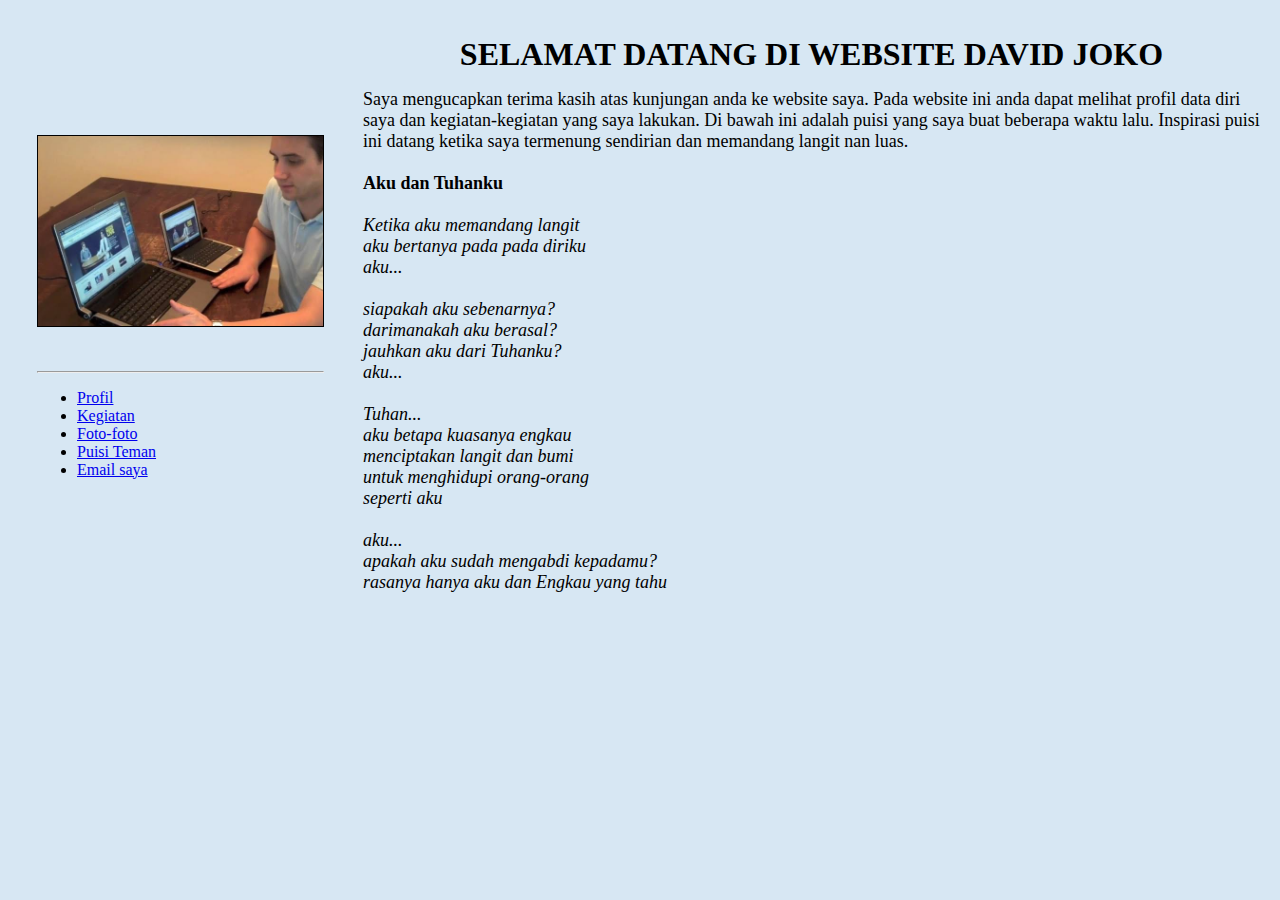
<file: Bab 3/index.html>
<!DOCTYPE html>
<html>
    <head>
        <meta charset="UTF-8">
        <title>David Joko Website</title>
    </head>
    <body bgcolor="#D7E7F3">
        <table border="0" cellpadding="10px">
            <tr>
                <td width="20%">
                    <table cellpadding="15px">
                        <tr>
                            <td align="center"><img border="1" height="190px"src="images.jpeg" alt=""></td>
                        </tr>
                        <tr>
                            <td><hr>
                                <ul>
                                    <li><a href="profil.html">Profil</a></li>
                                    <li><a href="kegiatan.html">Kegiatan</a></li>
                                    <li><a href="foto.html">Foto-foto</a></li>
                                    <li><a href="puisi.html">Puisi Teman</a></li>
                                    <li><a href="mailto: davidjoko@yahoo.com">Email saya</a></li>
                                </ul>
                            </td>
                        </tr>
                    </table>
                </td>
                <td>
                    <p align="center"><font size="6"><b>SELAMAT DATANG DI WEBSITE DAVID JOKO</b></font></p>
                    <p><font size="4">Saya mengucapkan terima kasih atas kunjungan anda ke website saya. Pada website ini anda dapat melihat profil data diri saya dan kegiatan-kegiatan yang saya lakukan. Di bawah ini adalah puisi yang saya buat beberapa waktu lalu. Inspirasi puisi ini datang ketika saya termenung sendirian dan memandang langit nan luas. <br><br>
                    <b>Aku dan Tuhanku</b><br><br>
                    <i>Ketika aku memandang langit <br>
                    aku bertanya pada pada diriku <br>
                    aku... <br><br>
                    siapakah aku sebenarnya?<br>
                    darimanakah aku berasal?<br>
                    jauhkan aku dari Tuhanku?<br>
                    aku... <br><br>
                    Tuhan... <br>
                    aku betapa kuasanya engkau <br>
                    menciptakan langit dan bumi <br>
                    untuk menghidupi orang-orang <br>
                    seperti aku <br><br>
                    aku... <br>
                    apakah aku sudah mengabdi kepadamu? <br>
                    rasanya hanya aku dan Engkau yang tahu <br></i>
                    </font></p>
                </td>
            </tr>  
        </table>
    </body>
</html>
</file>
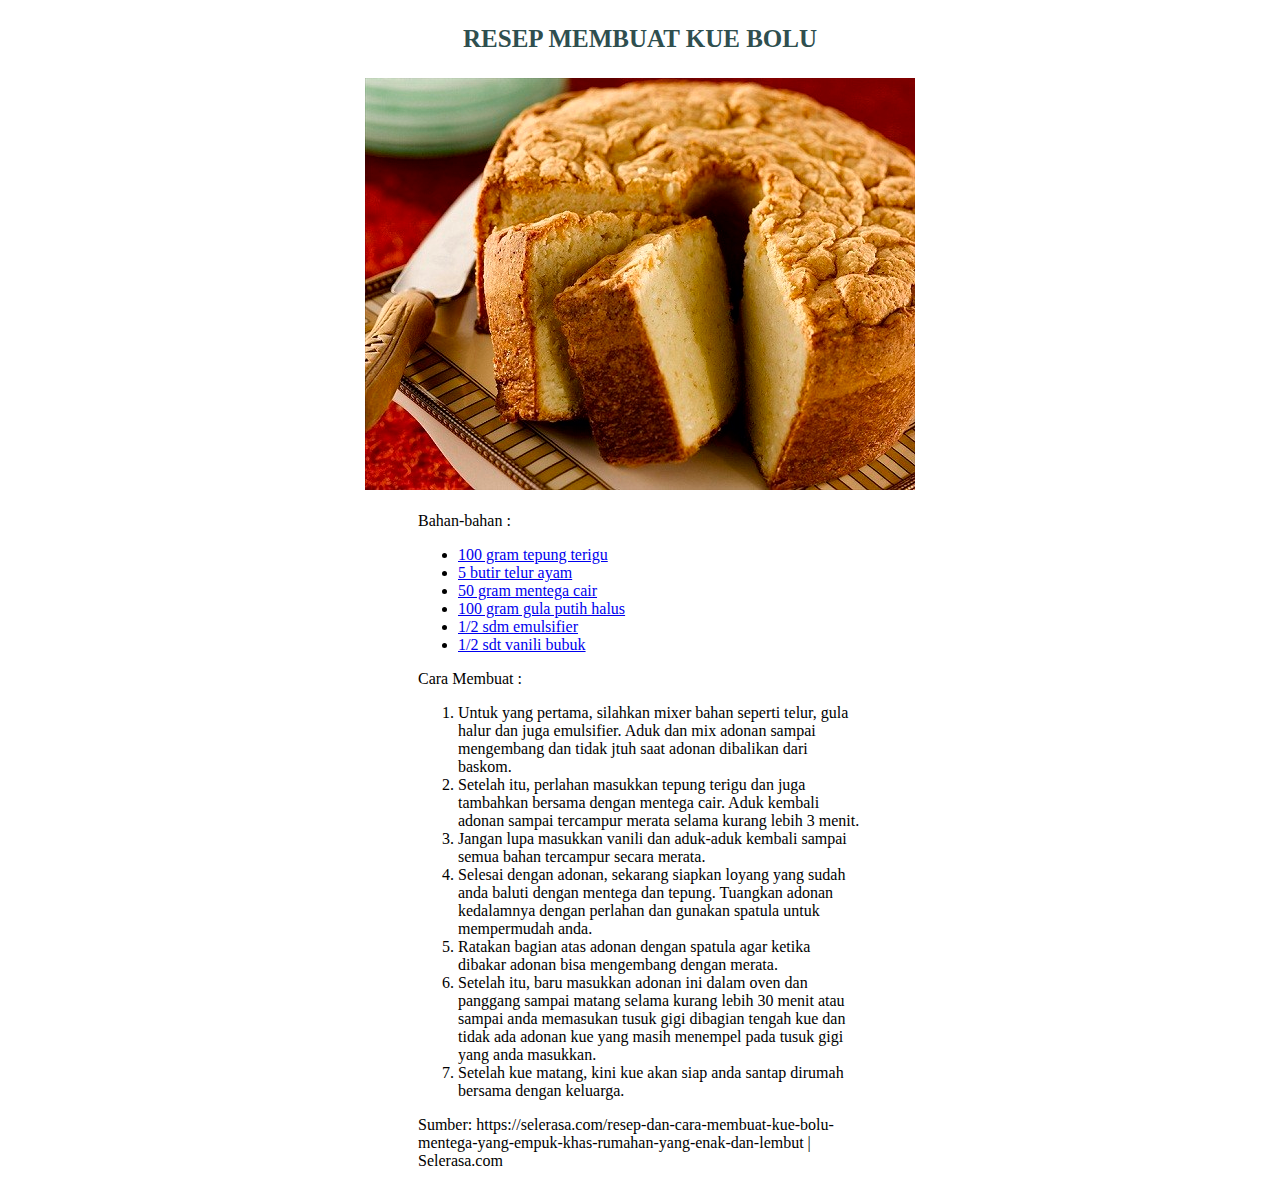
<file: Modul 1/index.html>
<!DOCTYPE html>
<html>
    <head>
        <meta charset="UTF-8">
        <title>Resep Membuat Kue Bolu</title>
        <style type="text/css">
            .container{
                margin: 0px 320px;
            }
            .top{
                text-align: center;
                font-weight: bold;
                font-size: 25px;
                color: darkslategray;
            }
            .text{
                margin: 0px 90px;
            }
        </style>

    </head>
    <body> 
        <div class="container">
            <div class="top">
                <p>RESEP MEMBUAT KUE BOLU</p>
                <img src="kue bolu.jpg" alt="">
            </div>
            <div class="text">
                <p>Bahan-bahan :</p>
                <ul>
                    <li><a href="https://www.tokopedia.com/search?st=product&q=tepung%20terigu">100 gram tepung terigu</a></li>
                    <li><a href="https://www.tokopedia.com/search?st=product&q=telur%20ayam">5 butir telur ayam</a></li>
                    <li><a href="https://www.tokopedia.com/search?q=mentega%20blue%20band&source=universe&st=product">50 gram mentega cair</a></li>
                    <li><a href="https://www.tokopedia.com/search?st=product&q=gula%20pasir%20gulaku">100 gram gula putih halus</a></li>
                    <li><a href="https://www.tokopedia.com/search?st=product&q=pengemulsi%20kopoe%20kopoe">1/2 sdm emulsifier</a></li>
                    <li><a href="https://www.tokopedia.com/search?st=product&q=vanili%20bubuk%20kopoe%20kopoe">1/2 sdt vanili bubuk</a></li>
                </ul>
                <p>Cara Membuat :</p>
                <ol>
                    <li>Untuk yang pertama, silahkan mixer bahan seperti telur, gula halur dan juga emulsifier. Aduk dan mix adonan sampai mengembang dan tidak jtuh saat adonan dibalikan dari baskom.</li>
                    <li>Setelah itu, perlahan masukkan tepung terigu dan juga tambahkan bersama dengan mentega cair. Aduk kembali adonan sampai tercampur merata selama kurang lebih 3 menit.</li>
                    <li>Jangan lupa masukkan vanili dan aduk-aduk kembali sampai semua bahan tercampur secara merata.</li>
                    <li>Selesai dengan adonan, sekarang siapkan loyang yang sudah anda baluti dengan mentega dan tepung. Tuangkan adonan kedalamnya dengan perlahan dan gunakan spatula untuk mempermudah anda.</li>
                    <li>Ratakan bagian atas adonan dengan spatula agar ketika dibakar adonan bisa mengembang dengan merata.</li>
                    <li>Setelah itu, baru masukkan adonan ini dalam oven dan panggang sampai matang selama kurang lebih 30 menit atau sampai anda memasukan tusuk gigi dibagian tengah kue dan tidak ada adonan kue yang masih menempel pada tusuk gigi yang anda masukkan.</li>
                    <li>Setelah kue matang, kini kue akan siap anda santap dirumah bersama dengan keluarga.</li>
                </ol>
                <p>
                    Sumber: https://selerasa.com/resep-dan-cara-membuat-kue-bolu-mentega-yang-empuk-khas-rumahan-yang-enak-dan-lembut | Selerasa.com
                </p>
            </div>
        </div>
    </body>
</html>
</file>
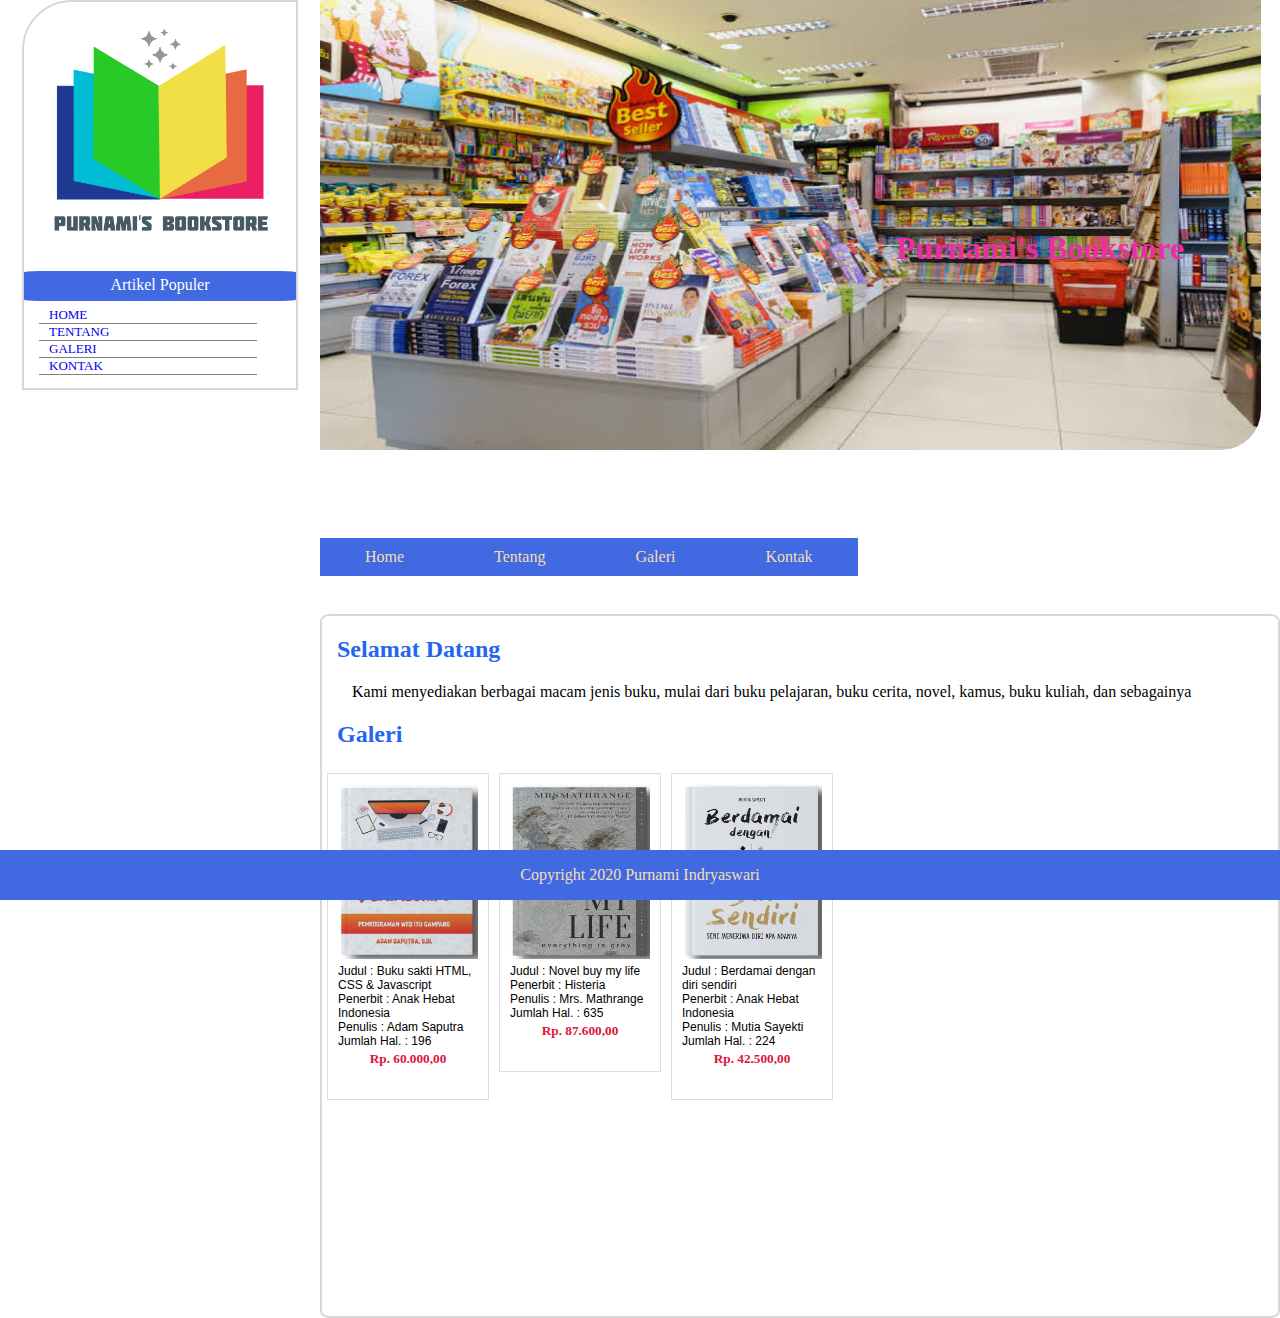
<file: Modul 6/index.html>
<!DOCTYPE html>
<html>
    <head>
        <meta charset="UTF-8">
        <title>Toko Buku</title>
        <link rel="stylesheet" type="text/css" href="style.css">
    </head>
    <body>
        <div class="left">
            <div class="content">
                <img src="logo.png" alt="">
                <p>Artikel Populer</p>
                <ul class="list">
                    <li><a href="index.html">HOME</a></li>
                    <li><a href="tentang.html">TENTANG</a></li>
                    <li><a href="galeri.html">GALERI</a></li>
                    <li><a href="kontak.html">KONTAK</a></li>
                </ul>
            </div>
        </div>
        <div class="right">
            <div class="image">
                <img src="toko buku.jpeg" alt="">
                <h1>Purnami's Bookstore</h1>
            </div>
            <ul class="menu">
                <li><a href="index.html">Home</a></li>
                <li><a href="tentang.html">Tentang</a></li>
                <li><a href="galeri.html">Galeri</a></li>
                <li><a href="kontak.html">Kontak</a></li>
            </ul>
            <div class="content2">
                <h2>Selamat Datang</h2>
                <p>Kami menyediakan berbagai macam jenis buku, mulai dari buku pelajaran, buku cerita, novel, kamus, buku kuliah, dan sebagainya</p>
                <h2>Galeri</h2>
                <div class="img">
                    <img src="buku1.PNG" alt="">
                    <p>Judul : Buku sakti HTML, CSS & Javascript <br>
                    Penerbit : Anak Hebat Indonesia <br>
                    Penulis : Adam Saputra <br>
                    Jumlah Hal. : 196</p>
                    <h5>Rp. 60.000,00</h5>
                </div>
                <div class="img">
                    <img src="buku2.PNG" alt="">
                    <p>Judul : Novel buy my life<br>
                        Penerbit : Histeria<br>
                        Penulis : Mrs. Mathrange<br>
                        Jumlah Hal. : 635</p>
                        <h5>Rp. 87.600,00</h5>
                </div>
                <div class="img">
                    <img src="buku3.PNG" alt="">
                    <p>Judul : Berdamai dengan diri sendiri<br>
                        Penerbit : Anak Hebat Indonesia <br>
                        Penulis : Mutia Sayekti <br>
                        Jumlah Hal. : 224</p>
                        <h5>Rp. 42.500,00</h5>
                </div>
            </div>
        </div>
        <div class="footer">
            Copyright 2020 Purnami Indryaswari
        </div>
    </body>
</html>
</file>
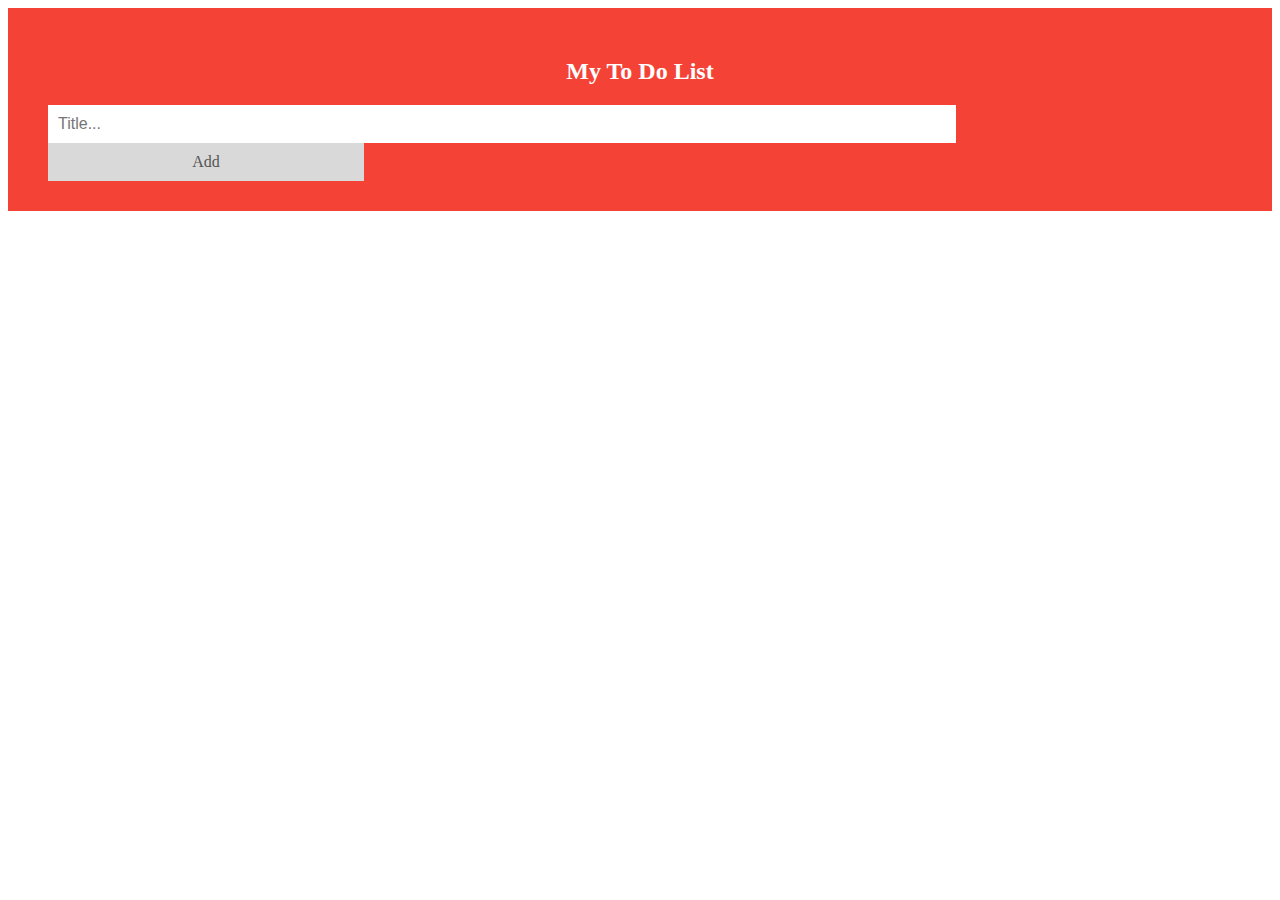
<file: Modul 8/index.html>
<!DOCTYPE html>
<html>
    <head>
        <meta charset="UTF-8">
        <title>To Do List</title>
        <link rel="stylesheet" type="text/css" href="style.css">

    </head>
    <body> 
        <div id="myDIV" class="header">
            <h2>My To Do List</h2>
            <input type="text" id="myInput" placeholder="Title...">
            <span onclick="newElement()" class="addBtn">Add</span>
          </div>
          
          <ul id="myUL">
           
          </ul>
        <script src="script.js"></script>
    </body>
</html>
</file>
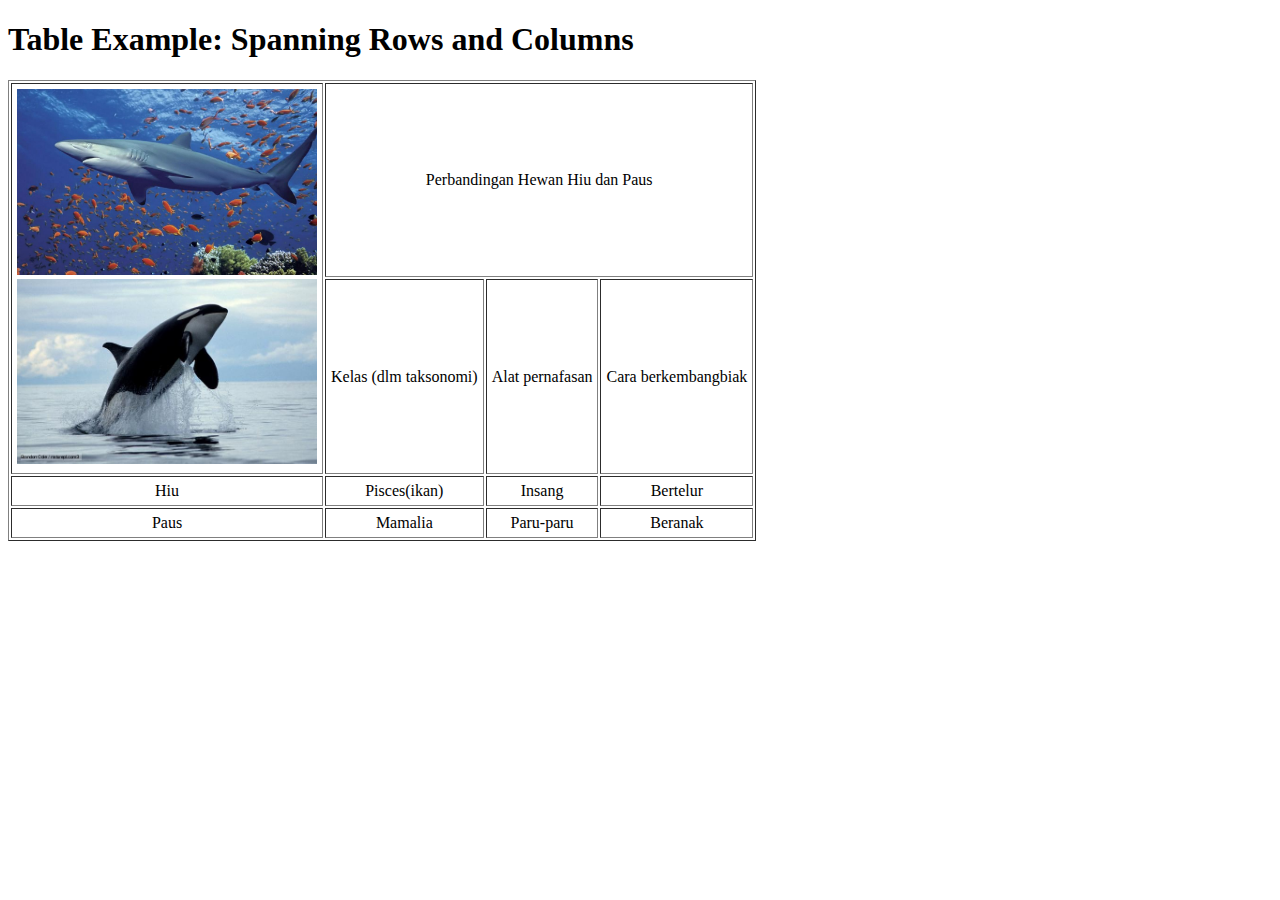
<file: tabel.html>
<!DOCTYPE html>
<html>
    <head>
        <meta charset="UTF-8">
	    <title>Tabel</title>
    </head>
    <body>
        <h1>Table Example: Spanning Rows and Columns</h1>
        <table border="1" cellpadding="5" style="text-align: center;">
            <tr>
                <td rowspan="2" width="300px">
                    <img src="hiu.jpg" alt="" width="300px">
                    <img src="paus.jpg" alt="" width="300px"> 
                </td>
                <td colspan="3">Perbandingan Hewan Hiu dan Paus</td>
            </tr>
            <tr>
                <td>Kelas (dlm taksonomi)</td>
                <td>Alat pernafasan</td>
                <td>Cara berkembangbiak</td>
            </tr>
            <tr>
                <td>Hiu</td>
                <td>Pisces(ikan)</td>
                <td>Insang</td>
                <td>Bertelur</td>
            </tr>
            <tr>
                <td>Paus</td>
                <td>Mamalia</td>
                <td>Paru-paru</td>
                <td>Beranak</td>
            </tr>
        </table>
    </body>
</html>
</file>
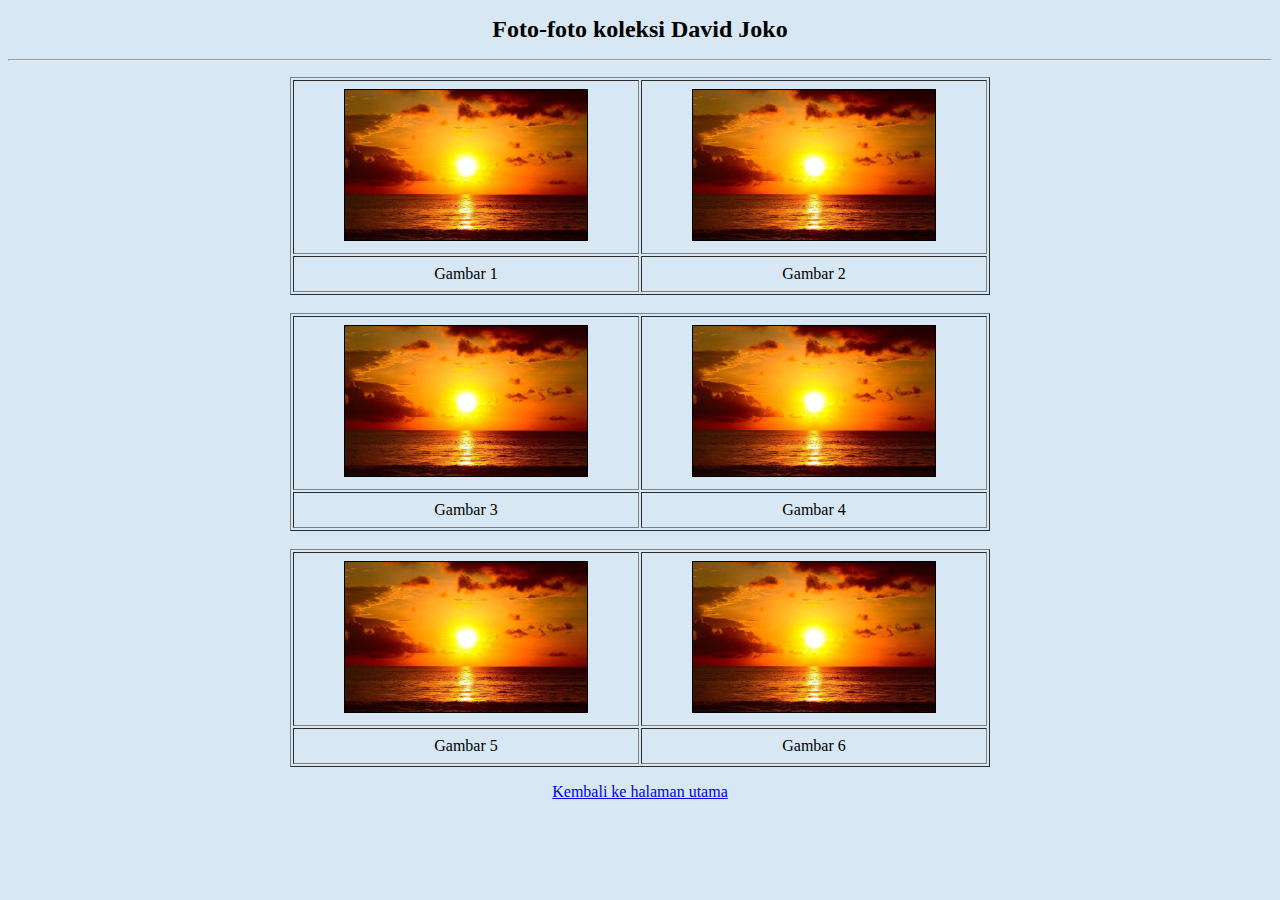
<file: Bab 3/foto.html>
<!DOCTYPE html>
<html>
    <head>
        <meta charset="UTF-8">
        <title>Foto-Foto</title>
    </head>
    <body bgcolor="#D7E7F3">
        <div align="center">
            <p align="center"><font size="5"><b>Foto-foto koleksi David Joko</b></font><hr></p>
            <table border="1" width="700px" cellpadding="8px">
                <tr align="center">
                    <td><img border="1" height="150px" src="pantai.jpeg" alt=""></td>
                    <td><img border="1" height="150px" src="pantai.jpeg" alt=""></td>
                </tr>
                <tr align="center">
                    <td>Gambar 1</td>
                    <td>Gambar 2</td>
                </tr>
            </table>
            <br>
            <table border="1" width="700px" cellpadding="8px">
                <tr align="center">
                    <td><img border="1" height="150px" src="pantai.jpeg" alt=""></td>
                    <td><img border="1" height="150px" src="pantai.jpeg" alt=""></td>
                </tr>
                <tr align="center">
                    <td>Gambar 3</td>
                    <td>Gambar 4</td>
                </tr>
            </table>
            <br>
            <table border="1" width="700px" cellpadding="8px">
                <tr align="center">
                    <td><img border="1" height="150px" src="pantai.jpeg" alt=""></td>
                    <td><img border="1" height="150px" src="pantai.jpeg" alt=""></td>
                </tr>
                <tr align="center">
                    <td>Gambar 5</td>
                    <td>Gambar 6</td>
                </tr>
            </table>
            <p><a href="index.html">Kembali ke halaman utama</a></p>
        </div>
    </body>
</html>
</file>
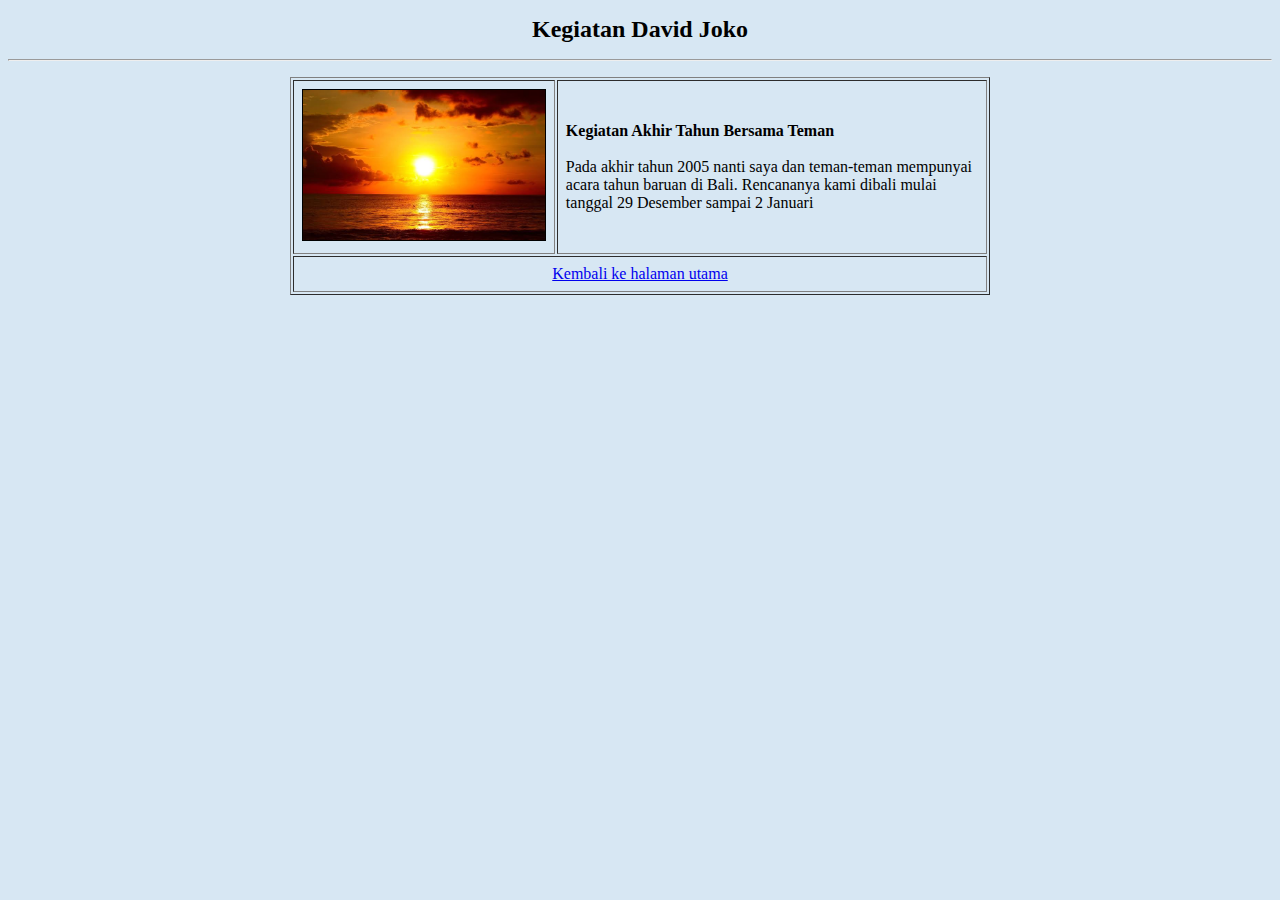
<file: Bab 3/kegiatan.html>
<!DOCTYPE html>
<html>
    <head>
        <meta charset="UTF-8">
        <title>Kegiatan David Joko</title>
    </head>
    <body bgcolor="#D7E7F3">
        <div align="center">
            <p align="center"><font size="5"><b>Kegiatan David Joko</b></font><hr></p>
            <table border="1" width="700px" cellpadding="8px">
                <tr>
                    <td><img border="1" height="150px" src="pantai.jpeg" alt=""></td>
                    <td>
                        <p>
                            <font size="3"><b>Kegiatan Akhir Tahun Bersama Teman</b><br><br>
                            Pada akhir tahun 2005 nanti saya dan teman-teman mempunyai acara tahun baruan di Bali. Rencananya kami dibali mulai tanggal 29 Desember sampai 2 Januari</font>
                        </p>
                    </td>
                </tr>
                <tr><td colspan="2" align="center"><a href="index.html">Kembali ke halaman utama</a></td></tr>
            </table>
        </div>
    </body>
</html>
</file>
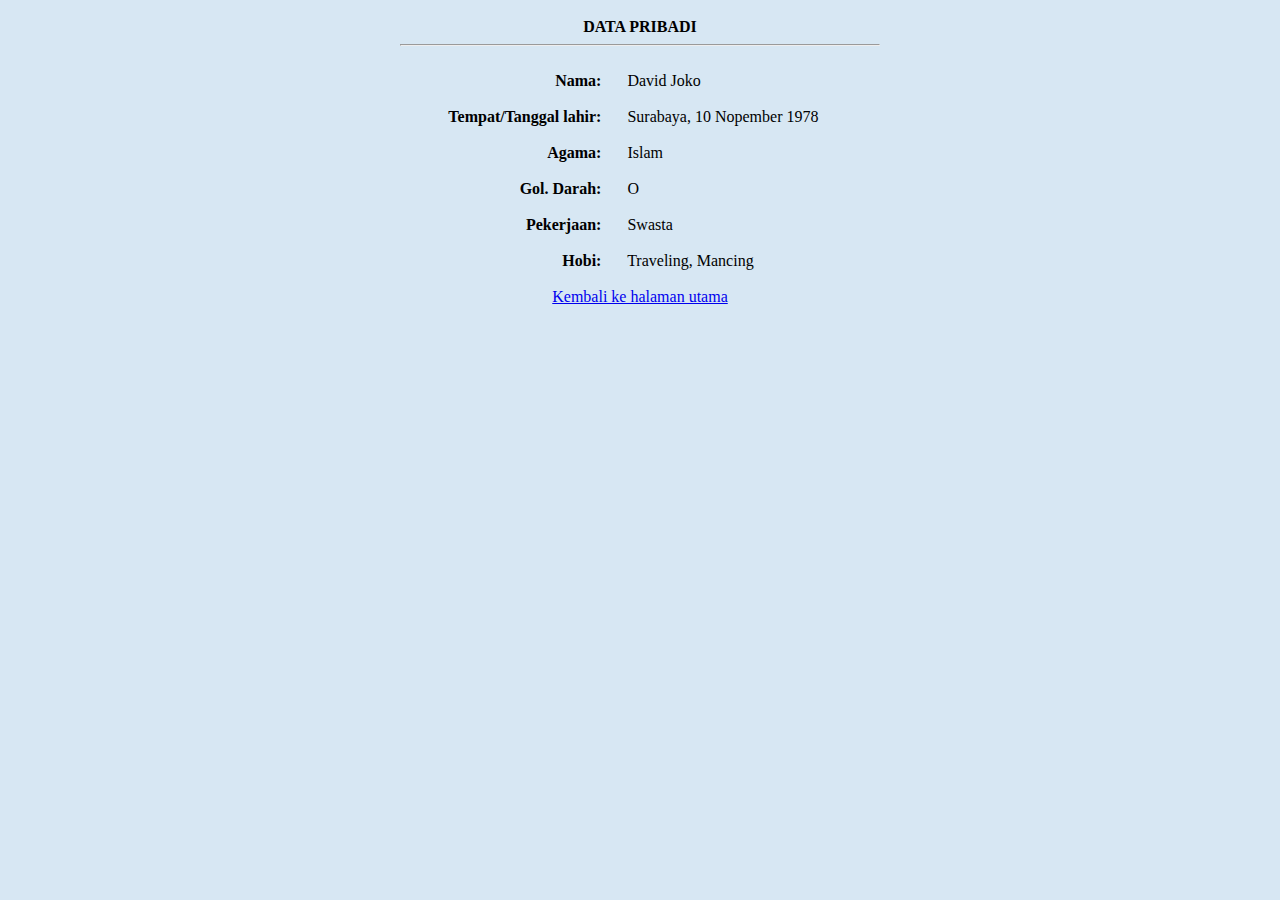
<file: Bab 3/profil.html>
<!DOCTYPE html>
<html>
    <head>
        <meta charset="UTF-8">
        <title>Profil David Joko</title>
    </head>
    <body bgcolor="#D7E7F3">
        <div align="center">
            <table width="500px" cellpadding="8px">
                <tr><td colspan="2" align="center"><b>DATA PRIBADI</b><hr></td></tr>
                <tr>
                    <td align="right"><b>Nama:</b></td>
                    <td> &nbsp; David Joko</td>
                </tr>
                <tr>
                    <td align="right"><b>Tempat/Tanggal lahir:</b></td>
                    <td> &nbsp; Surabaya, 10 Nopember 1978</td>
                </tr>
                <tr>
                    <td align="right"><b>Agama:</b></td>
                    <td> &nbsp; Islam</td>
                </tr>
                <tr>
                    <td align="right"><b>Gol. Darah:</b></td>
                    <td> &nbsp; O</td>
                </tr>
                <tr>
                    <td align="right"><b>Pekerjaan:</b></td>
                    <td> &nbsp; Swasta</td>
                </tr>
                <tr>
                    <td align="right"><b>Hobi:</b></td>
                    <td> &nbsp; Traveling, Mancing</td>
                </tr>
                <tr><td colspan="2" align="center"><a href="index.html">Kembali ke halaman utama</a></td></tr>
            </table>
        </div>
    </body>
</html>
</file>
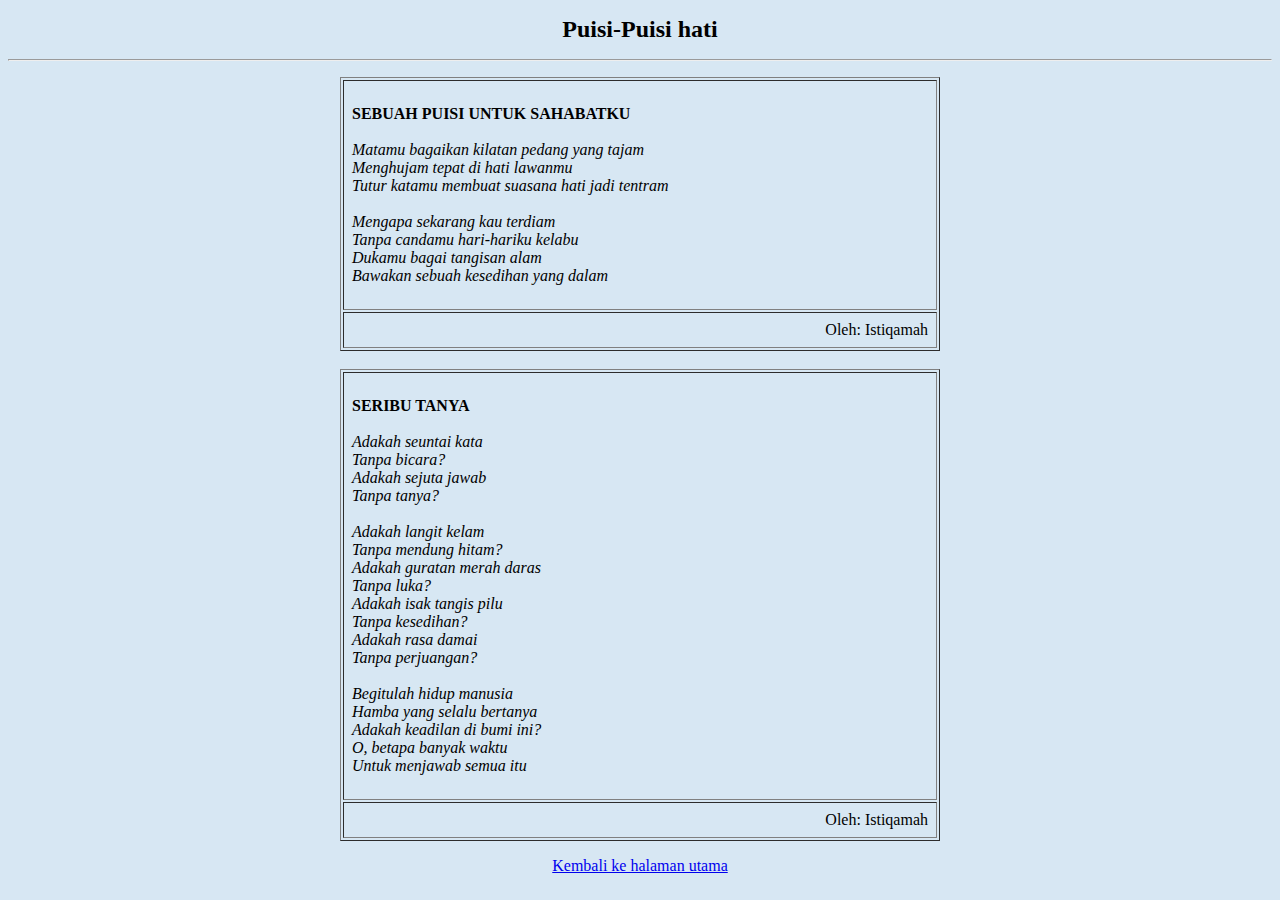
<file: Bab 3/puisi.html>
<!DOCTYPE html>
<html>
    <head>
        <meta charset="UTF-8">
        <title>Puisi Teman-Teman</title>
    </head>
    <body bgcolor="#D7E7F3">
        <div align="center">
            <p align="center"><font size="5"><b>Puisi-Puisi hati </b></font><hr></p>
            <table border="1" width="600px" cellpadding="8px">
                <tr>
                    <td>
                        <p>
                            <font size="3"><b>SEBUAH PUISI UNTUK SAHABATKU</b><br><br>
                            <i>Matamu bagaikan kilatan pedang yang tajam <br>
                            Menghujam tepat di hati lawanmu <br>
                            Tutur katamu membuat suasana hati jadi tentram <br><br>
                            Mengapa sekarang kau terdiam <br>
                            Tanpa candamu hari-hariku kelabu<br>
                            Dukamu bagai tangisan alam <br>
                            Bawakan sebuah kesedihan yang dalam</i></font>
                        </p>
                    </td>
                </tr>
                <tr><td colspan="2" align="right">Oleh: Istiqamah</td></tr>
            </table>
            <br>
            <table border="1" width="600px" cellpadding="8px">
                <tr>
                    <td>
                        <p>
                            <font size="3"><b>SERIBU TANYA</b><br><br>
                            <i>Adakah seuntai kata <br>
                            Tanpa bicara? <br>
                            Adakah sejuta jawab <br>
                            Tanpa tanya? <br><br>
                            Adakah langit kelam <br>
                            Tanpa mendung hitam? <br>
                            Adakah guratan merah daras <br>
                            Tanpa luka? <br>
                            Adakah isak tangis pilu <br>
                            Tanpa kesedihan? <br>
                            Adakah rasa damai <br>
                            Tanpa perjuangan? <br><br>
                            Begitulah hidup manusia <br>
                            Hamba yang selalu bertanya <br>
                            Adakah keadilan di bumi ini? <br>
                            O, betapa banyak waktu <br>
                            Untuk menjawab semua itu <br></i></font>
                        </p>
                    </td>
                </tr>
                <tr><td colspan="2" align="right">Oleh: Istiqamah</td></tr>
            </table>
            <p><a href="index.html">Kembali ke halaman utama</a></p>
        </div>
    </body>
</html>
</file>
<file: Modul 6/style.css>
html, body{
    margin: 0;
    padding: 0;
    height: 100%;
}
.left{
    width: 25%;
    float: left;
}
.right{
    width: 75%;
    height: 100%;
    float: right;
}
.content{
    width: 85%;
    height: 50%;
    display: block;
    margin: 0px auto;
    text-align: center;
    border: 2px solid rgb(218, 215, 215);
    border-radius: 50px 0px 0px 0px;
}
.content img {
    width: 99%;
    height: 65%;
    border-radius: 50px 0px 0px 0px;
}
.content p{
    height: 25px;
    font-size: medium;
    margin-top: -4px;
    padding-top: 5px;
    color: white;
    background-color: royalblue;
    border-radius: 5%;
}
.list{
    width: 80%;
    padding-left: 15px;
    margin-top: -10px;
    font-size: small;
}
.list li{
    list-style: none;
    text-align: left;
    padding-left: 10px;
    border-bottom: 1px solid grey;
}
.list li a {
    text-decoration: none;
}
.image img{
    position: absolute;
    width: 73.5%;
    height: 50%;
    display: block;
    margin: 0px auto;
    border-radius: 0px 0px 40px 0px;
}
.image h1{
    position: absolute;
    color: rgb(235, 47, 163);
    margin: 18% 0% 0% 45%;
}
.menu{
    padding: 0px;
    margin-top: 56%;
}
.menu li {
    position: relative;
    background-color: royalblue;
    float: left;
    padding: 10px 45px 10px 45px;
    list-style: none;
    
}
.menu li a{
    text-decoration: none;
    color: wheat;
}
.content2{
    position: relative;
    height: 700px;
    margin-top: 64%;
    border: 2px solid rgb(218, 215, 215);
    border-radius: 1%;
}
.content2 h2{
    color: rgb(37, 101, 238);
    margin-left: 15px;
}
.content2 p{
    margin-left: 30px;
}
.img{
    border: 1px solid gainsboro;
    padding: 10px;
    float: left;
    width: 140px;
    margin: 5px;
}
.img img{
    width: 100%;
    height: 175px;
    display: block;
}
.img p{
    margin: 5px 0px 1px 0px;
    font-family: sans-serif;
    font-size: 12px;
}
.img h5{
    color: crimson;
    text-align: center;
    margin-top: 3px;
}
.footer{
    bottom: 0;
    width: 100%;
    height: 50px;
    background-color: royalblue;
    line-height: 50px;
    position: fixed;
    color: wheat;
    text-align: center;
}
</file>
<file: Modul 8/style.css>
* Include the padding and border in an element's total width and height */
* {
  box-sizing: border-box;
}

/* Remove margins and padding from the list */
ul {
  margin: 0;
  padding: 0;
}

/* Style the list items */
ul li {
  cursor: pointer;
  position: relative;
  padding: 12px 8px 12px 40px;
  background: #eee;
  font-size: 18px;
  transition: 0.2s;

  /* make the list items unselectable */
  -webkit-user-select: none;
  -moz-user-select: none;
  -ms-user-select: none;
  user-select: none;
}

/* Set all odd list items to a different color (zebra-stripes) */
ul li:nth-child(odd) {
  background: #f9f9f9;
}

/* Darker background-color on hover */
ul li:hover {
  background: #ddd;
}

/* When clicked on, add a background color and strike out text */
ul li.checked {
  background: #888;
  color: #fff;
  text-decoration: line-through;
}

/* Add a "checked" mark when clicked on */
ul li.checked::before {
  content: '';
  position: absolute;
  border-color: #fff;
  border-style: solid;
  border-width: 0 2px 2px 0;
  top: 10px;
  left: 16px;
  transform: rotate(45deg);
  height: 15px;
  width: 7px;
}

/* Style the close button */
.close {
  position: absolute;
  right: 0;
  top: 0;
  padding: 12px 16px 12px 16px;
}

.close:hover {
  background-color: #f44336;
  color: white;
}

/* Style the header */
.header {
  background-color: #f44336;
  padding: 30px 40px;
  color: white;
  text-align: center;
}

/* Clear floats after the header */
.header:after {
  content: "";
  display: table;
  clear: both;
}

/* Style the input */
input {
  margin: 0;
  border: none;
  border-radius: 0;
  width: 75%;
  padding: 10px;
  float: left;
  font-size: 16px;
}

/* Style the "Add" button */
.addBtn {
  padding: 10px;
  width: 25%;
  background: #d9d9d9;
  color: #555;
  float: left;
  text-align: center;
  font-size: 16px;
  cursor: pointer;
  transition: 0.3s;
  border-radius: 0;
}

.addBtn:hover {
  background-color: #bbb;
}
</file>
